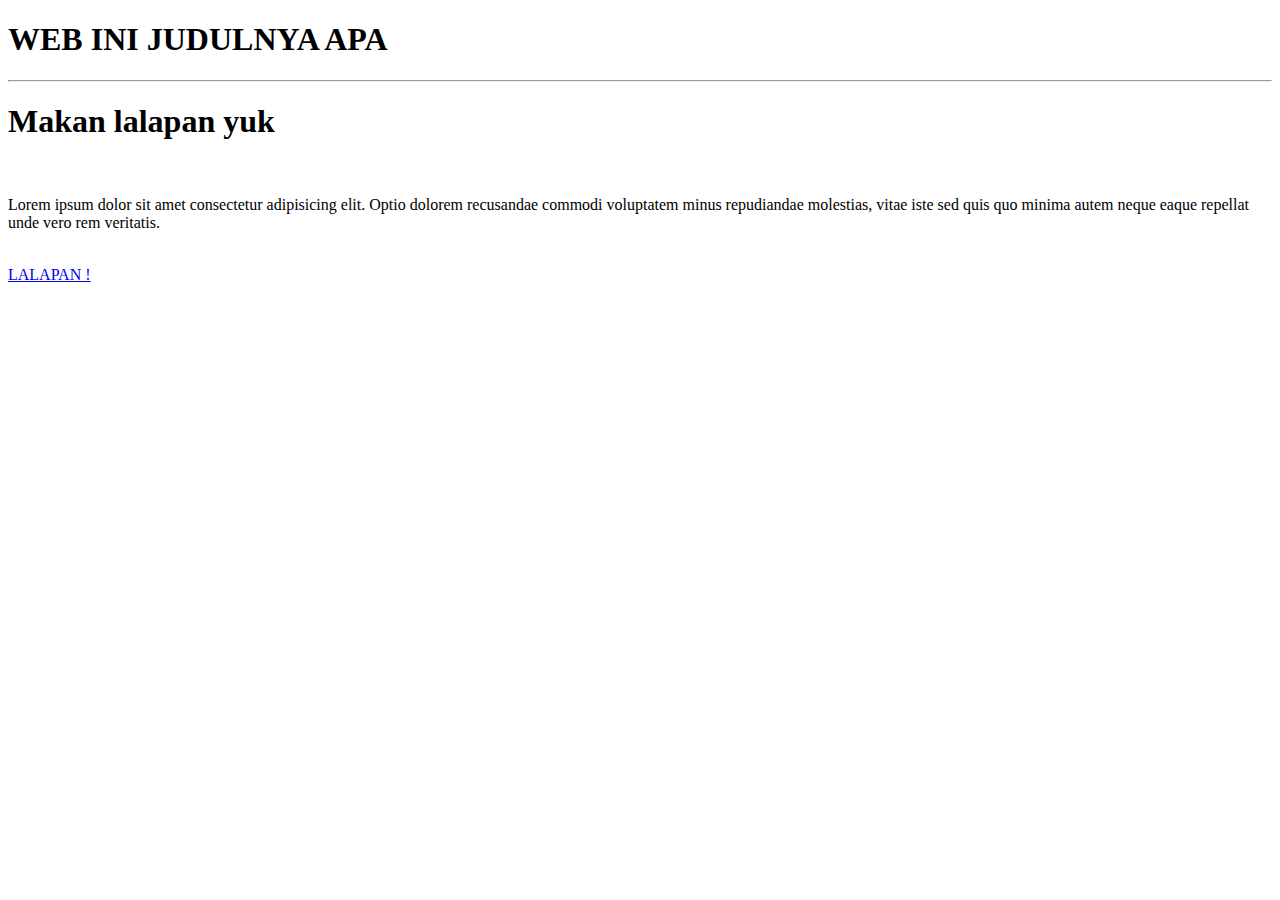
<file: index.html>
<!DOCTYPE html>

<html>
  
<head>
    <link rel="icon" type="image/png" href="/IMAGES/tESSSAS.png">
    <title>TESISA</title>
</head>
<body>

    <!--Ini Cuman Latihan-->
    <h1>WEB INI JUDULNYA APA</h1>
    <hr>
    <h1>Makan lalapan yuk</h1>
    <br>
    <p>Lorem ipsum dolor sit amet consectetur adipisicing elit. Optio dolorem recusandae commodi voluptatem minus repudiandae molestias, vitae iste sed quis quo minima autem neque eaque repellat unde vero rem veritatis.</p>
    <br>
    <a href="LALAPAN!!.html" title="HATI_HATI !!">
        LALAPAN !
    </a>
  
        
</body>

</html>
</file>
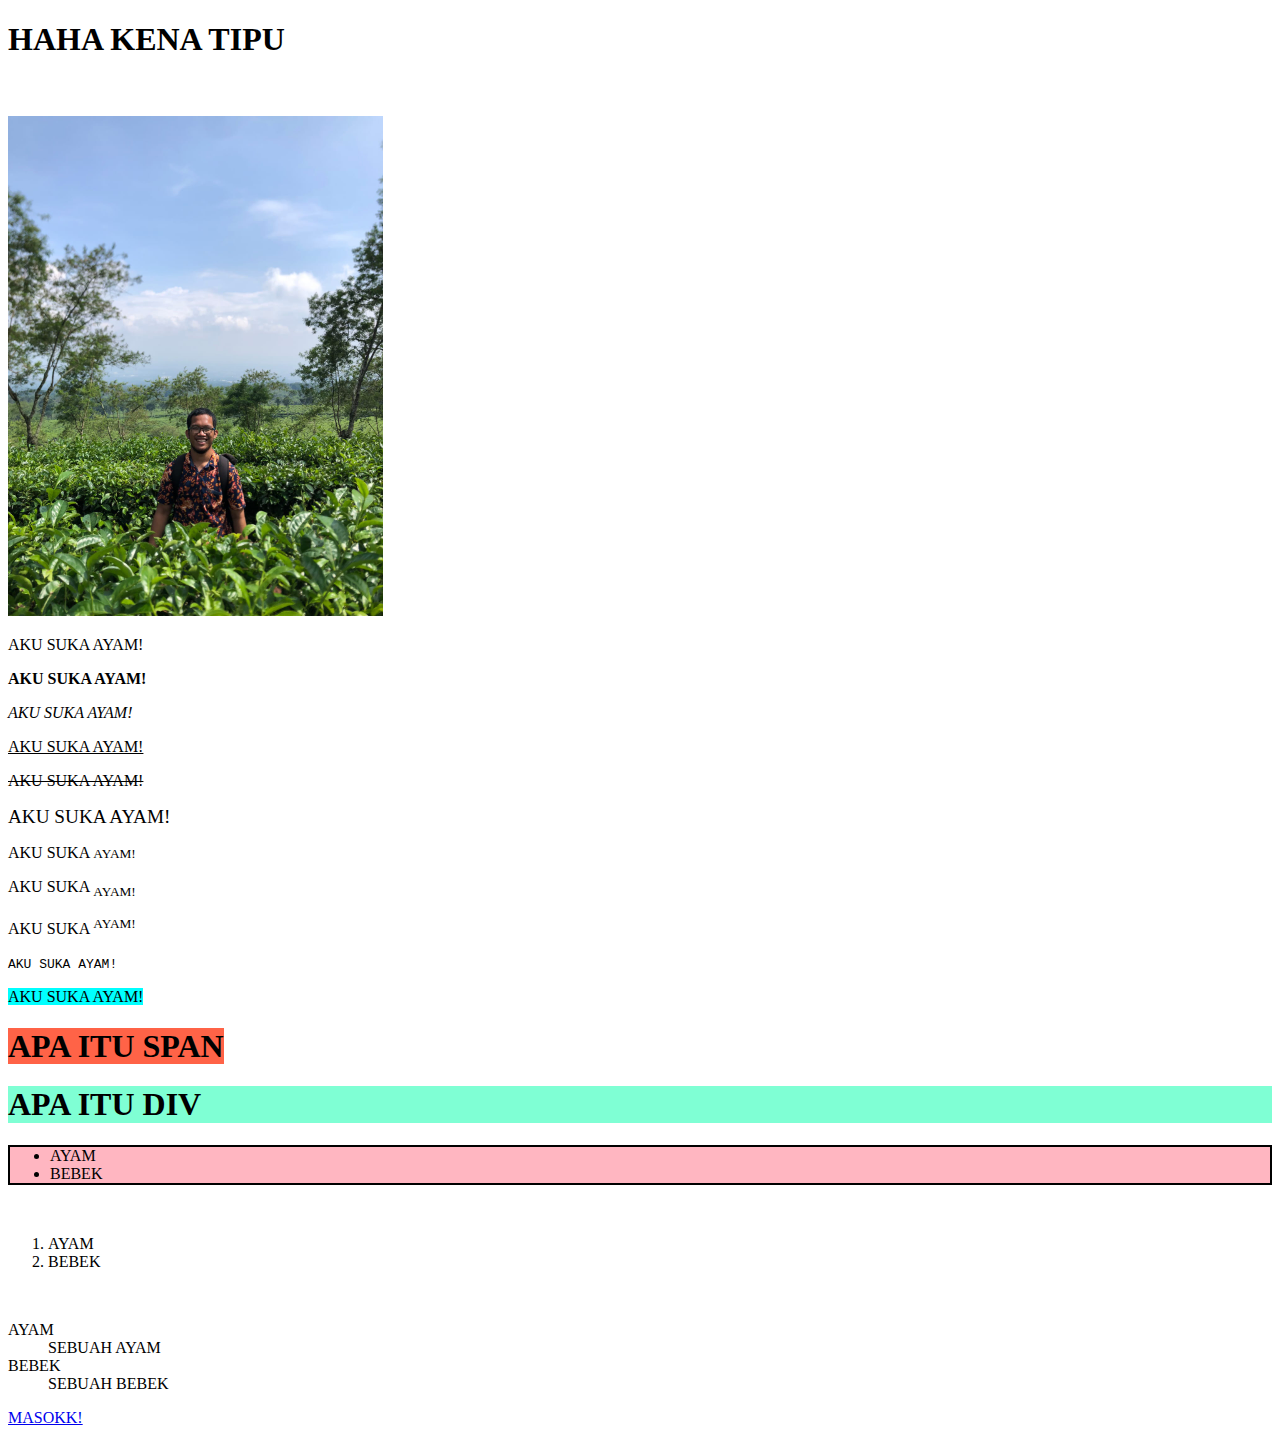
<file: LALAPAN!!.html>
<!DOCTYPE html>
<html lang="en">
<head>
    <meta charset="UTF-8">
    <meta name="viewport" content="width=device-width, initial-scale=1.0">
    <title>GAK tau</title>
</head>
<body>
    <p><h1>HAHA KENA TIPU</h1></p>
    <br>
    <br>
    <a href="https://id.wikipedia.org/wiki/Terlalu_Tampan">
    <img src="IMAGES/Seseorang yang tampan.jpg" height="500" alt="Foto kreator" title="SESEORANG YANG SEDANG MENUNGGU">
    </a>
    <br>
    <p>AKU SUKA AYAM!</p>
    <p><b>AKU SUKA AYAM!</b></p>
    <p><i>AKU SUKA AYAM!</i></p>
    <p><u>AKU SUKA AYAM!</u></p>
    <p><del>AKU SUKA AYAM!</del></p>
    <p><big>AKU SUKA AYAM!</big></p>
    <p>AKU SUKA <small>AYAM! </small></p>
    <p>AKU SUKA <sub>AYAM!</sub></p>
    <p>AKU SUKA <sup>AYAM!</sup></p>
    <p><tt>AKU SUKA AYAM!</tt></p>
    <p><mark style="background-color: aqua;">AKU SUKA AYAM!</mark></p>
    <h1><span style="background-color: tomato;">APA ITU SPAN</h1>
    <h1><div style="background-color: aquamarine;">APA ITU DIV</h1>    
    <!--LISTTT, unoerderd, orderd, description-->
        <ul style="background-color: lightpink; border: 2px solid ;">
            <li>AYAM</li>
            <li>BEBEK</li>
        </ul>
        <br>
        <ol>
            <li>AYAM</li>
            <li>BEBEK</li>
        </ol>
        <br>
        <dl>
            <dt>AYAM</dt>
            <dd>SEBUAH AYAM</dd>
            <dt>BEBEK</dt>
            <dd> SEBUAH BEBEK</dd>
        </dl>
        <a href="TABELLLOS.html">MASOKK! </a>
    </body>
</html>
</file>
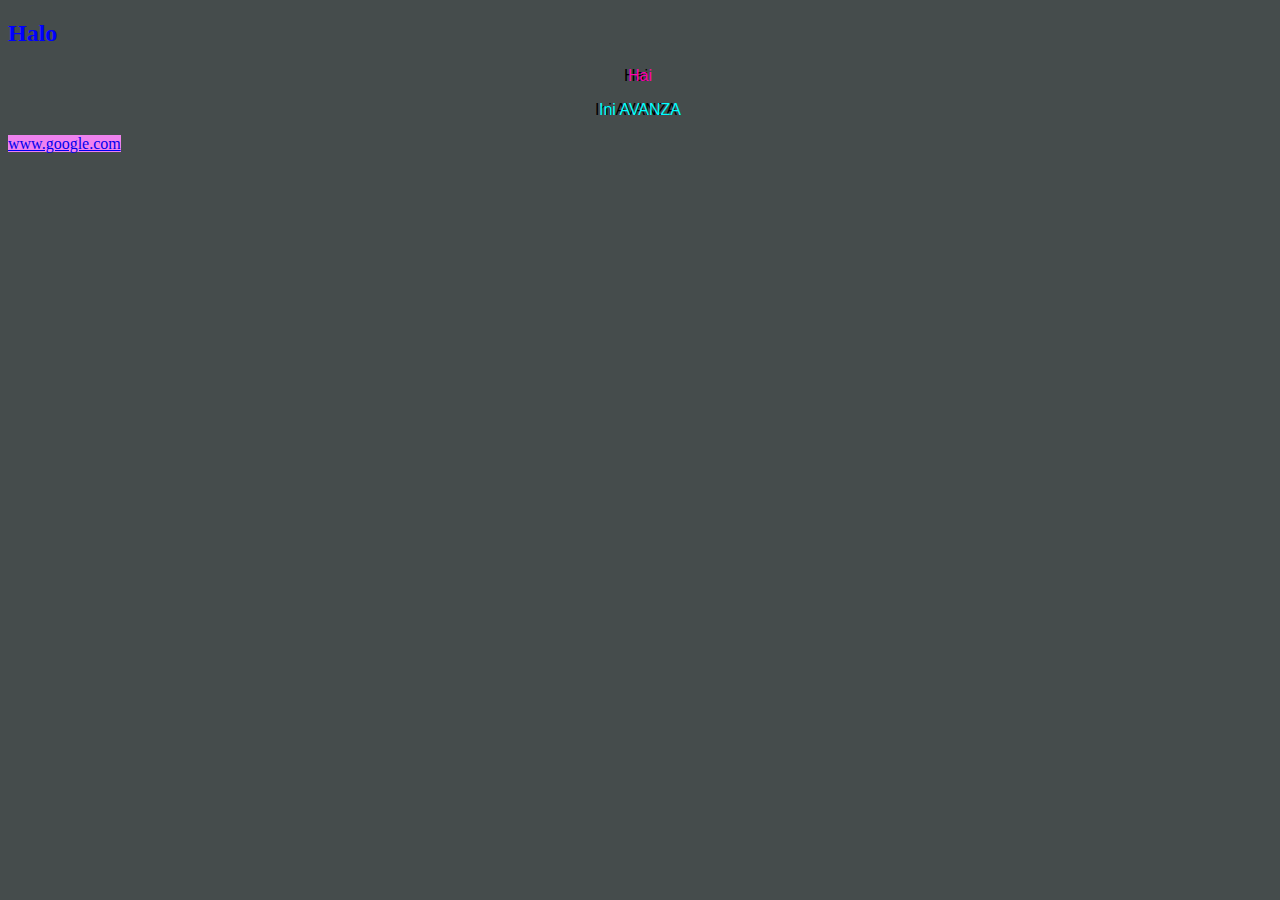
<file: REVOU day3.html>
<!DOCTYPE html>
<html>
    <head>
        <title>CSS Styles</title>
        <style>
            h2{color: blue;}
            p{color: rgb(255, 0, 174);
            font-family: Arial, Helvetica, sans-serif;
        text-shadow: -4px 0px 0px black;
    text-align: center;}
            #avanza{color: aqua;}
            a[target]{background-color: violet;}
            body{background-color: rgb(69, 76, 76);}
            </style>
            </head>
    <body>
        <h2>Halo</h2>
        <p>Hai</p>
        <p class="mobil" id="avanza">Ini AVANZA</p>
        <a href="www.google.com" target="_blank">www.google.com</a>
    </body>
</html>
</file>
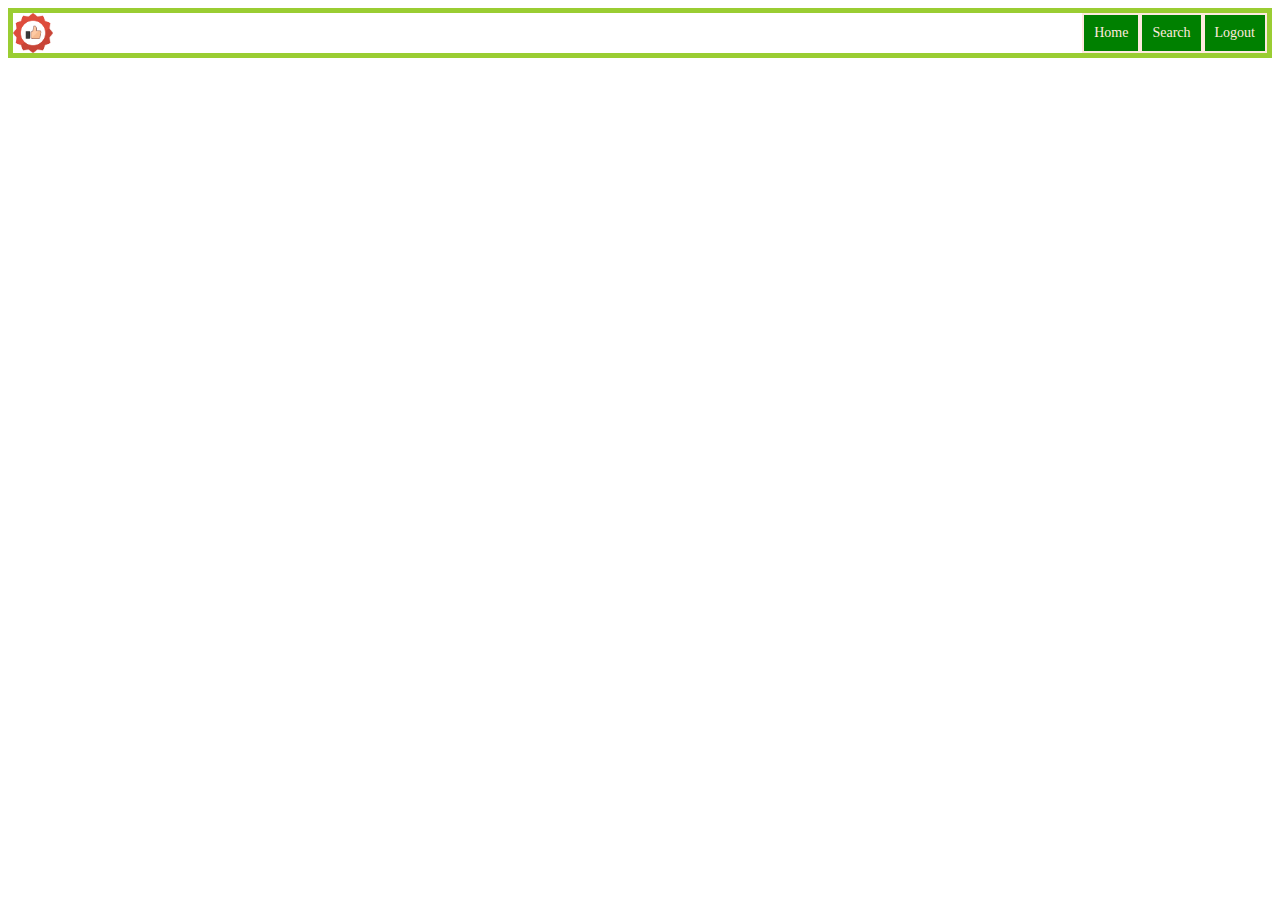
<file: RevoU day3a.html>
<!DOCTYPE html>
<html>
    <head>
        <title>LAtihan CSS</title>
        <style>
            .container {
        border: 5px solid yellowgreen;
     display: flex;
     justify-content: flex-end;
        }

    .container > div {
      padding: 10px;
    text-align: center;
    font-size: 14px;
    color: #ffeadf;
    border: 2px solid;
    background-color: green;

    }
        .logo {
    margin-right: auto;
    }
        </style>
        
    </head>
    <body>
        <nav class="container">
            <img src="IMAGES/tESSSAS.png" class="logo" width="40" height="40">
            <div class="Home">Home</div>
            <div class="Search">Search</div>
            <div class="Logout">Logout</div>
        </nav>
    </body>
</html>
</file>
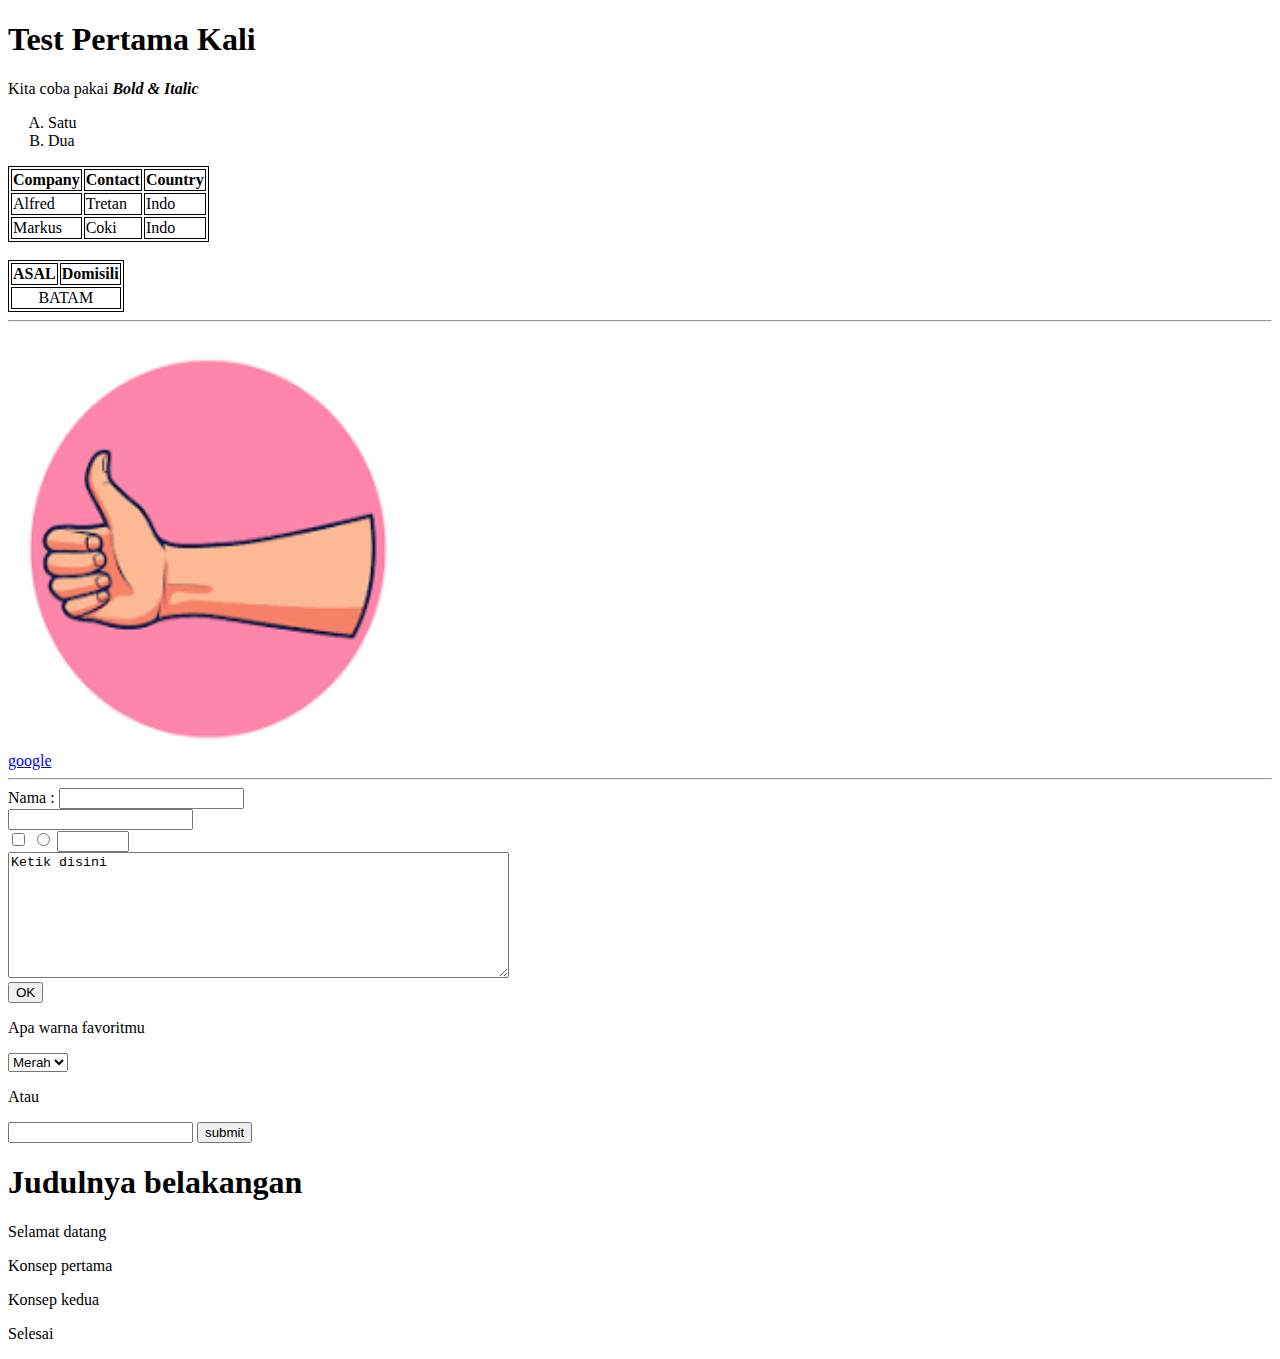
<file: REVOU.html>
<!DOCTYPE html>
<html>
    <head>
        <title> TEST 1</title>
        <style>
            table, th, td {
                border: 1px solid black;
            }
        </style>
    </head>
    <body>
        <h1>Test Pertama Kali</h1>
        <p>Kita coba pakai <b><i>Bold & Italic</i></b>
        <ol type="A">
            <li>Satu</li>
            <li>Dua</li>
        </ol>
    <table>
        <tr>
            <th>Company</th>
            <th>Contact</th>
            <th>Country</th>
        </tr>
        <tr>
            <td>Alfred</td>
            <td>Tretan</td>
            <td>Indo</td>
        </tr>
        <tr>
            <td>Markus</td>
            <td>Coki</td>
            <td>Indo</td>
        </tr>
    </table>
    <br>
    <table>
        <tr>
            <th>ASAL</th>
            <th>Domisili</th>
        </tr>
        <tr>
            <td colspan="2"><center>BATAM</center></td>
        </tr>
    </table>
    <!--Colspan itu gabungin collumn kalau Rowspan gabungin Baris-->
    <!--img src untuk input gambar-->
    <hr>
    <br>
    <img src 
    = "[data-uri] /7g2j/wpn3f2X+gKb/hWn+e6P8h6r/iK0AADz5qogAAD/3emH9y9j+8vUAAEP8tJDlfZ/+nrr5nH3+daD8+fv/kLT4jHHwfmYAEkMAGEb9q8OYWHsAEEU6KlH9 pL786e//yJznemXddWL9vM/+lrSqgnUAADX5k3bRcWLSdJe+aIuqYIP91d/+3+hEPlRhUV68Zl7usJCUVFZtVV+ObWvcponQm4PBknx9ZGcnJU94SGt/SlOiXlxZO09L NFsYHlBfP2IpK048NFHAhXRwQlO1bWMRIEpOO1PTkXvPgnChbWiKXF8tFkVJLUzlmH2kUVRXMUyYtGc5AAAUv0lEQVR4nO2dC3eiyBLHjSL4BGR8RyMoatQ4PqLxER9 BjVHj4p3Zm939/p/kVjdqfICiQcm5Z/+7ZyYxE+BHdVdVVze05eb/SBazL8BI/QvzXfUvjA7Z7csvYoG1Yhc611oXs0wgW/MXkslkJpOJKMpk4NuCv5YNXOqcl4DJ1gqZyEOcoi2kG4lEciuy0FT8IZIp1LLIevbjBztFhsLAtQX8yThtseDrt6hK+RFJxzP+gME8BsLYY/Uk43VrQWyKxlBuL5OsxwykMQjGHgvUMu5b93GObblvvZmaYZ7BEJhYoJ 4kTyfBIkkvmawbw2MATKDuf0AkNMOczgK/Q4N9Hgp1A3zcV2HsgVoB7u1ZRtm0j5cEB/dVb3A+DD5x1p+xuEn6qyxIbjLjz5oEYwe3GvBHLOf1FHUcS6QQ+Ip1vmIZf4R2W wyxygaO/wu++kwYOGHtgSRpQ1HAh9CkJV47m+Zcy2Qj7i/3enWR7kj2TJzzYGIFL8kYbJWVaIZ0F84LO2fA2G/qD97LgKzkfajfnGGdk2HsN4GC20AXpi63G/za5WFu6pELm
    0WRN1K/OEzMb2RkOSS3xX9qhnMiTDbpNSbeHxdDepMnZgSnwdQjVzKLIvKhdjkYf/yqLEAT918ABnmWWIEhLcamL8dY4L9TQo5ey9hvYskrm0WRNxnTHXJ0N7NAxHvG2OvrYrwR3U5NFwyk+4FLB31teR/0xk89MDDEMJEF0xgHg3JkE1kstDeiL+Doskz2uuFlX259NDpgzGfBNDr6jQ6YbOZCw7CTaDI6bHMcJpD8BixAkzzuBY7CxApuU+LLnnQMP4/A2G/8ZvqxLXmP5mnHLFP/[base64]/fTj/yi73T2in2zYSxUXX0aVx0mVvDuhksmnJaLhNX50ipyZsN4NYY26jDZ/dU89CP33CKs909ER3w0GcZCqvcaVRhwyzuGYSxhOf1utQKM8/mtajIM7U6qmkYVJuvdS8qoR3buIzDMk2Q2jIX2qppGDcaeUXHLY+kPgAkhmHTF9KqAO6PmAlRg7Nnb/Ww5/POfUgiambPR+g4wlls106hZRmVIBn55HgUWwtpqyOmq+TDuiD7LxFSGl9RAHpWgy2DbvJnuzUBeFRegAlNQgYmPpaYCQ1jNjzNI7oIuGLUrpabpclSxjLUXNDnTRKJJat80+zA1td/dgCFaz1yKNp0GkmcdMKqD5fhEbmJvZm31+8Up9BrTacjIURi7SoppQQ5AaHuwabqtFlHkBfNpyPied96zTEG1IMNU2blLMQ1qaUVefIxf++r3tFcN2IWJRVRH/jQtT5uelQuwOotTdmA2zf74eRemrlHGoCE3S6xNg2i4CbS0c5YyGyXyYbe0sQNjL2jU/ZiwNG3+8BFrmv6MNdtDM7sjzh0YSP7VL5BGpsndhT5pegtuXDG14rk3ENiByap3GaTwWGi6ota1nN1nLl01M+CQu5WNHZia9q2mH4XXnOMTBqLniyClwiamNnTtIMx+UWYtJjzgR64SsYHTKkriIMyYVl7fzc+2YQIHVi4xTFWa5n6ENmms/Rk3Nm/cuTsDvQ1zuL5MD9j2tmmsRLcRlE2Ln7t1522Y2sFaOVVNs4kN96zgdETWNBp37QDM4Xlyhhrwrx7bNoz1vijwVXMyNXqngLYFc6jLIDHhcbD8mdSsaDpBCbzAVXHQA1HMXqfZgjm64ieeEj4cd9ZdmgY3uZpDY0B0OFypPtIwQtte7bQFUz/mlxg6LTb3TGNtzfjUVQzDMBSDOAZjkRUqKDGsa8McnSmnHvl/XHc7LFaiL44vW36iUY9FII8AwrPc7OVJQGUVb92uAWOvHZ/2p9Jy0+PbNQ3R4QaXbGgURdHhamowSQdZ9um52O+1isEBtTuVvgkT267LgE2R1lm+8m1KeHXttTNrdyZVL/NADTorXXkcTMYSx/KzTrHXbVkJwtnnJvHd+YAtmFX1D7oWuhWVKlIlTGOhtpoajNNCulzaZbFai+wgbLBDY+Ai4gwYZDJOvwU5vtHpd1sEgCjRmp1Qu+5sEyawrjFTlcFYkqQ3JFla6Y3nODY4k4d3vr1e012IxvYahopTYJCx9CZyrNgodglMsW4TBDsOo8KmJgyuZUBroQc/RZA8e3puPE0FXsQSZs+dfou4787zu50G7leRA9N8VSSaPAEOhgpXoaPDSTlu+tJvOZ17DZsQEQzJaMIs7wktsdNOr+W8b3X7/V631+t2uy349v4ejglHLZX3PABK0tgvmwYiL2rP1dSY/8ny8jTdKPasKiD4hLN0BXmArAZM9hYfkhqLi979suJHdPud58V09vzS6aOuh5ps1LUPY3UW+S9EThQJIRSiDiL9ZIXpbIFagfPeudW0ts63wNNEt4dhmNTPRde5cQucTmerV3yZ8UH5pefz+aJ3ub/2jw+m4c4ppoHPBHuEKxXwLmnoHfJT46WjbZBPmMabDhha4vvO3V8lQsVisdNZfJRdrh+u/H9UTuQsSsIpo2gwBkUzODF5BHuwrDh9ekYcLSdxBASf7hlPRtzWNGBqCIaqvqWJpTZgym9d7LM+HC6bp/yudjLiRZBTFeagdRilg+MgWMG+fjJ+41hu2nguolBo1cOhwLzgeeKtqLkFg8IMBUP9aDQKzSkUWkMRoebTvRWl+5A12xxlNctYidYTL4wH1bASajeFwy0Vj1MM7hgAgSggeoA9np47RdwddXMsb52YOgSDRzNM9W3hsYHusEoKVxRgCGvI9863ASb/S/34rTdBDEqTQQqF2k8hE0BTGoAmk8kYICAGsqyAMHrIUVqJUzCWJ+sEj8NYwpKQxzQuJJsiTzl9h/5qCgpMSP0EXa5TnLEs9yZJ6U+h6AsRIwgh9yfLBqfQxYvQNUDIOZ7OoZxLmfM6AhOfCLOcx+WAa3c4liw2R+K/Dg9ozjUBNPGrpXUGMGCr32nMZJnjgiCOE+Xp7Al3bdyaUKPFBOdSrE+lxzIWeirIo3wukUjk8/BHQsEZSu3RUBJkjw08wK+uxpUQHfgJAfHVual7HG+Js61wCKZwEAbC11QOBkUBiRdkGe7sbLZYyG/SbCaLyDLgATRP0jPueo/A6Glm4JxlCbqmos5S8GW/2+29NIJN1Gner3TJB2A6umDCMt8hcPMgiHVLAb9JdIGHaKQTDlvij675MDpcs4UaiC+qbTv0uwhMXeQCPCOtTmNV93PGizgWNFEGADmzqJJ6If3+HfJFS8g5e5qqOQAotD8KvYycz/xBGJybMWFJiu7lZkjE++jO5vIII+g0uT81nHPo7kqmcTaUrLl+BGbq8e17UYII/WrnPJ6mWEb+bK7htVq5K5lmuVLseNYMuUwUpWbYBxDIDRDQwGyO9rw9F+coPfCMOurn6OZLqmY1XGhwxhyACeASQFzimx5IZH6AVhmaDb6EzMaTn4tK4gYZQUvVAgBzHcsQ3BhNqWqONAN4QoNKCTPbOo9BOdoPFyQ28El+KPBth/Izz7CjetHvV4PBBQ2SOlydYZi0uCgnHCt50MUncvnmXOQEyAaGZYTjSARVhwHv+Sv1mS47ptFaAC0YpQgIo7+JIA+b5Xw+X0ZqNkftYVqQZ4vGy0vjSRZGyEye0YtK5yCKeXVXaLQIpQioXTdbVTQZOiXxHC/9FwYegiji8sILLiX2+pDWPKexP3N8qAXO34nrWMa5LM9qVjTXc010RZIbnVV61sfjQFRg+OtPVMLqztoYpvysUtb481owaKDJHKg1r2cB6An/0sUDJ+fSO+MD+Jq/4cuQbzhPoF7jaBb3Cx9Xg2kIVWr30c3tyabl/EyYW6g1odCv3y1f6S7RnucQjM32R3/3XzmHiegqL92opxrP55QlFGaYAzB45oxkHtmdzo3L1aGoY5iH0Wb+Y7j03JA879Zph4lE+devX+/v731Qr4fH+C1Dh2VYraBEW5hDM2fLOU0qxXbuNy4Q5ItCWubyNF+bo1dZHnmWg+nc+26KNkQtcF06QINVpNxd1NiUjegHx3G0jF57TnPlASo/X3EBFt3QEOJACQCKOJ7mVAC37VmXBvZqm+38Zrz91I+o6kWdK2dH3J9rUl8HQKf59l006iuVbCipceH4n8g3h1NOnk7TzTWMzbWTJIf+3oBxKSUe/EfJWMs4n/gqfWQdQH25QLMKTcmFczO4+x4Hiv/tD+5tJjWK3e7T67oQBVe6VUMnoiMEU/IpJo1GS0pud2e0i2tN+fCxFRrLTsPQj29yO4eKS2CQcnP4IeKKXfe56wz5/vNP2eFa1wi37jhx18w7XCUrofQ0rFAIlUaNZXH2JGkv/mutagIaiZ83IZNpDz94GZceIWyG/vwregepc9MDHRppr/j1A2A2jaVUyIwlQTAdAS0RPbyq6aa2jDQMXZ2I8mwqik8vqKBNKK76j1GuPJr/ky/5VK+QiLrKeY/SPXCYwcTrkjVBfLXytz5Rg8UPV/gPwnyuBGTCjxOZe1Hmdlc3JDqat9tCOxpSv6YQDBPyaC4aJwrR0rLHlEolpRTvw7bc0Lkw3ZmIoszuitP9NZrr2QcY2DxtnhAu8C6RG6Xne9Ozq39QygGMI0pgd772ERsl6xUcZlsazXk6nLM4HVPH12ja/Z+zK9SE+0xX4ES+O4cn/xocqcwBKv8k6mh6EjnH2i2r6RNsJWWqAeGFdg23g7f+8P6FrVI0adl9UGN3XfPn8jkGYHrO1VF8JfDR+XnwI6/Vn4mozdNew5yqHQMqeLhpbkn5+NeCDetY17zxXAM0M36hXKcv6vrhsJVfuX/KWgEDTdu6cnhssHGJDsd5aDYU5HAVYlP4A0D2/C2jBQ37rwbYe7Bh/YA2Y6HS4hDFPdsPRyI/WrzNmw6t7mINlVxgGJy0KaNtdEmJ9SSC4/PDL8vhGHKPaGJ773GgPct8tjOaqsriPJ+A+F8eTj+GZcedhhcjQtE7FzTDj6bHYcvl8GgbxtrtIVK73R414YN8LoGyia8jecoLOczoekpj8/mZ+ONYnA7b81l63szbPB7FBa3i+6pXIifswicJQrYwGr7OZD7IcZwIOenb2xsviOgbefE6xFS5RAIyiy8wOUbCgGbUXkCh+mTT2qNRlUFaZHlh0W7ChTTLuWXMWHnWUAj6JGSjLpTC5RfCMM1xQno8GQxSj0hoIRH6G8/HSgLLidJiPlQOlUDZksN2MpMjNxdRxNT1ZFNsczkgQ1fQJL3Aijzc54/58O+8y+NxKalZCUVF7IVheJAfvQqCMB48ViuVcJiml8u70DoYCk8yVypolnmSlnmWFdKvmKmcB4OiDPAUmKY8CTO0RdczZzurzhlmNWM/QGvw5Nd5Gzc5D2IC4anORHP4KvPpFGDgRZTKclDL9nEovKQEMw0mMi+Kgjx7nUNKAWbCR9FlJEdiyEL3Z3Q+DXizux6QURbooCt5nPCiMP1ARKhHQ1KdKzfb84+pwE+qYR07AzDKwZChAEkCJF6Q0nDA4Wh1jw7byVGW8RJKr8qF63yCdiWajldS6Z/[base64]/fcGiMTrnNCtCVfwAiGgEnguCMMq1KHK+Xwul0uUOaXH6H4fgNorNPZRmDWRQa+j/uxyiAmvcIX4hBYMSdArRR5833D4gd8TA8m/[base64]/sTdrZ7xM6Se+x3WiOwdhr34ZGO43RCwNDm2/S0Mgvv33+5tvsC0AasS/A8Qfrr8SiY/8JPRuDZFVeeHhl6dsZRNcuJwGzaXTufagHBi1FNTN4Mnp309EHg1IB82DclM49qHQ1M7QvM9CYlEJ7I3o3P9VpmY3n601g0XuNemHsKHqaEHDwRqGG73OGNmyk0ZZw12WhCydssHsCDN5D98osF9kbcKmr7trIWLyZ0zYIPQ3mJlvYf5XzxeQtXHQ/TdRxyGvtdEr6T90j+FSYK+5Be/rG56fD2AP+y+8OTHrP2fX8dBg05/ngvahbI73x+skk58EgFRjD9znfYGG0JmAuA2PPZqgLtTU3k7nuXudItQjtthiefLrpyGk7AhsDY4/5M7TB1nGTGf8J6YtxMGjXc38S769tRO+BLohQ1FaRXAMGKVBLkm4jFjUglKT/jM3aDYSBqFMvkF931KTXXaifurW54TCgWMBP3bpJy1kvb2bQYhX3LeXPnpq7XAYGFMsm3bdnmof0epNGkNwYBYNUT0JbORGIdHvJZP0rfX5LxsGA6oUHhiR1DUdJJOYhedqA5YiMg7Hf2CE1zPqTkXicBhdHapQM4HPwf/GHSNKfVX7NsEsw0DLri8rWCslM5CFOWdxe95agHVKAkUkWatmtXzFGhjazDcUC2XqtUCgkQRks9BV84K9nA8Z0931dCmatWGCtSzGsdXGYa+pfmO+q/yuY/wExX
    OM6d93obAAAAABJRU5ErkJggg==" alt="Ini Jempol" title= "ini jempol" width="400" height="400" >
    <!--<a href ""> digunakan untuk input link-->
    <!--Id links untuk navigasi di 1 halaman yang sama-->
    <br/>   
    <a href="https://www.google.com/search?gs_ssp=eJzj4tTP1TcwMU02T1JgNGB0YPBiS8_PT89JBQBASQXT&q=google&rlz=1C1GCEA_enID1012ID1012&oq=goo&gs_lcrp=[base64]&sourceid=chrome&ie=UTF-8" target="_blank">
            google
        </a>
        <hr>
    <form>
        <form action="" method="post">
            <label for="name"> Nama :</label>
            <input id="name" type="text">
            <br/>
            <input type="password" required>
            <br/>
            <input type="checkbox">
            <input type="radio">
            <input type="number" min="1" max="1000">
            <br/>
            <textarea rows="8" cols="60">Ketik disini</textarea>
            <br/>
            <button type="button" onclick="nothing"> OK </button>
            <p> Apa warna favoritmu</p>
            <select>
            <option> Merah </option>
            <option> Biru</option>
            </select>
            <p>Atau</p>
            <input type="text">
            <input type="submit" value="submit">
            </form>
    <article>
        <header>
        <h1>Judulnya belakangan</h1>
        <p>Selamat datang</p>
        </header>
        <main>
            <p>Konsep pertama</p>
            <p>Konsep kedua</p>
        </main>
        <footer>
            <p>Selesai</p>
        </footer>
    </article>
</file>
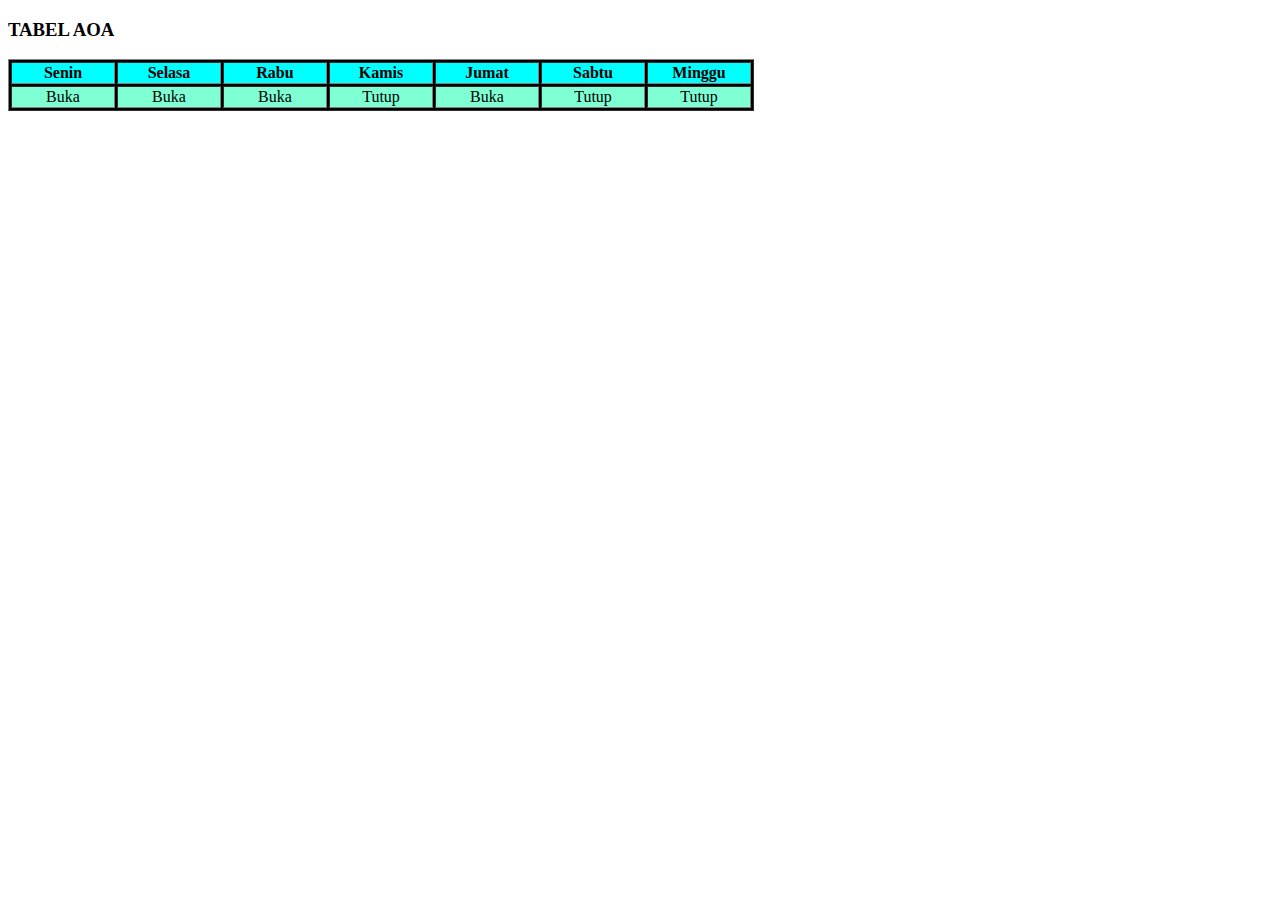
<file: TABELLLOS.html>
<!DOCTYPE html>
<html lang="en">
<head>
    <meta charset="UTF-8">
    <meta name="viewport" content="width=device-width, initial-scale=1.0">
    <title>Tabel dll</title>
</head>
<body>
<h3>TABEL AOA</h3>
<table border="1" style="background-color: black;">
    <tr align="center" style="background-color: aqua;">
        <th width="100">Senin</th>
        <th width="100">Selasa</th>
        <th width="100">Rabu</th>
        <th width="100">Kamis</th>
        <th width="100">Jumat</th>
        <th width="100">Sabtu</th>
        <th width="100">Minggu</th>
    </tr>
    <tr align="center" style="background-color: aquamarine;">
        <td>Buka</td>
        <td>Buka</td>
        <td>Buka</td>
        <td>Tutup</td>
        <td>Buka</td>
        <td>Tutup</td>
        <td>Tutup</td>
    </tr>
</table> 





</body>
</html>
</file>
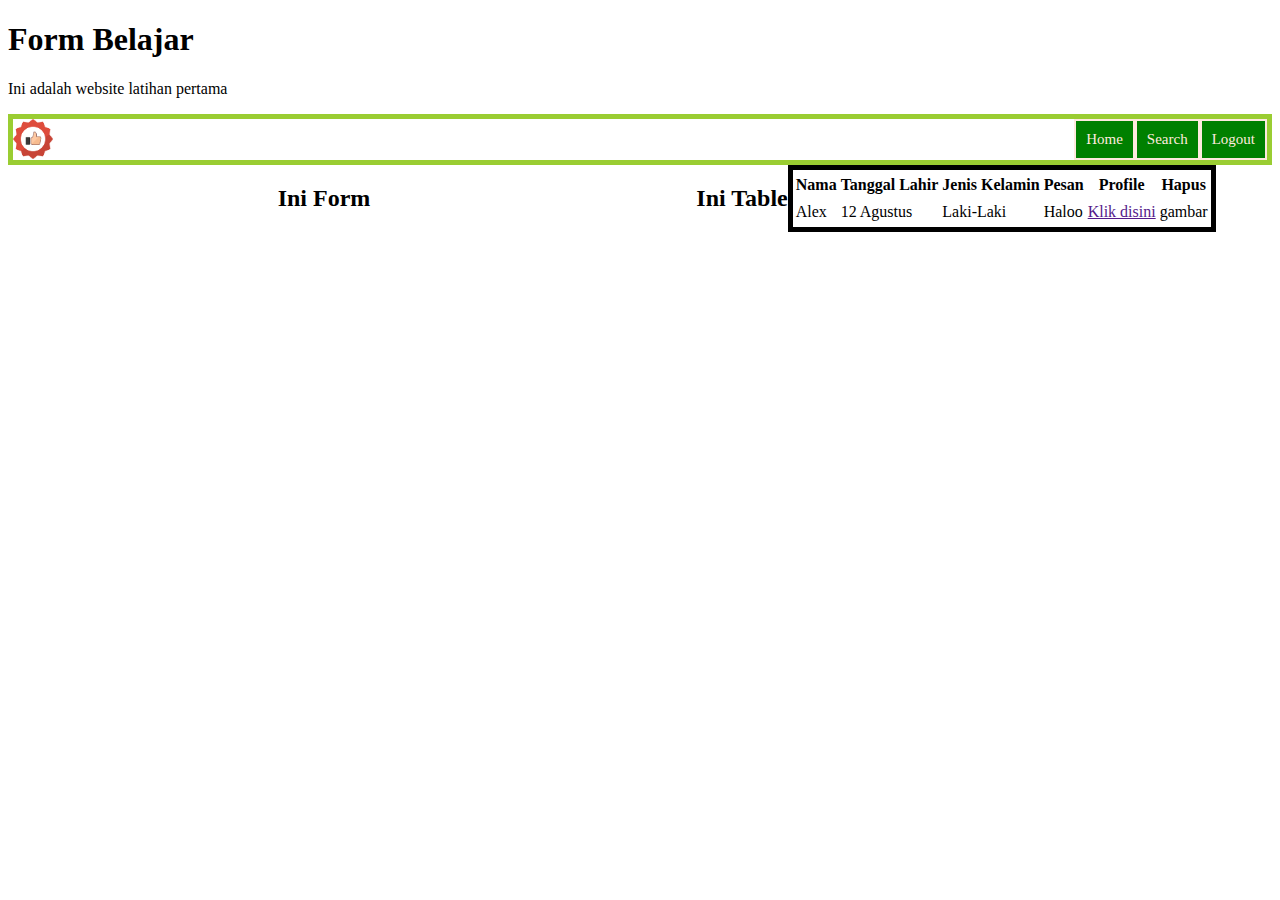
<file: tes.html>
<!DOCTYPE html>
<html>
    <head>
        <style>
            .container {
    border: 5px solid yellowgreen;
    display: flex;
    justify-content: flex-end;
}

.container > div {
    padding: 10px;
    text-align: center;
    font-size: 15px;
    color: #ffeadf;
    border: 2px solid;
    background-color: green;

}
.logo {
    margin-right: auto;
}

.oke {flex-direction: row; 
    display: flex;}
.oke > div {
    display: flex;
    flex: 1;
    align-content: center; 
    justify-content: center;
}
.Tabelok {border: 5px solid black;
}
        </style>
        <title>WEB TEST</title>
        </head>
    <body>
        <header>
            <h1>Form Belajar</h1>
            <p>Ini adalah website latihan pertama</p>
        </header>
        <nav class="container">
            <img src="IMAGES/tESSSAS.png" class="logo" width="40" height="40">
            <div class="Home">Home</div>
            <div class="Search">Search</div>
            <div class="Logout">Logout</div>
        </nav>
        <main class="OKE" style="flex-direction: row; display: flex;">
           
            <div style="display: flex;flex: 1;align-content: center; justify-content: center;">
           
                <h2>Ini Form</h2>
            
            </div>
           
            <div style="display: flex;flex: 1;align-content: center; justify-content: center;">
            
                <h2>Ini Table</h2>
                <table class="Tabelok">
                    <tr>
                        <th>Nama</th>
                        <th>Tanggal Lahir</th>
                        <th>Jenis Kelamin</th>
                        <th>Pesan</th>
                        <th>Profile</th>
                        <th>Hapus</th>
                    </tr>
                    <tr>
                        <td>Alex</td>
                        <td>12 Agustus</td>
                        <td>Laki-Laki</td>
                        <td>Haloo</td>
                        <td><a href="">Klik disini</a></td>
                        <td>gambar</td>
                    </tr>
                </table>
            </div>
        </main>
    </body>
</html>
</file>
